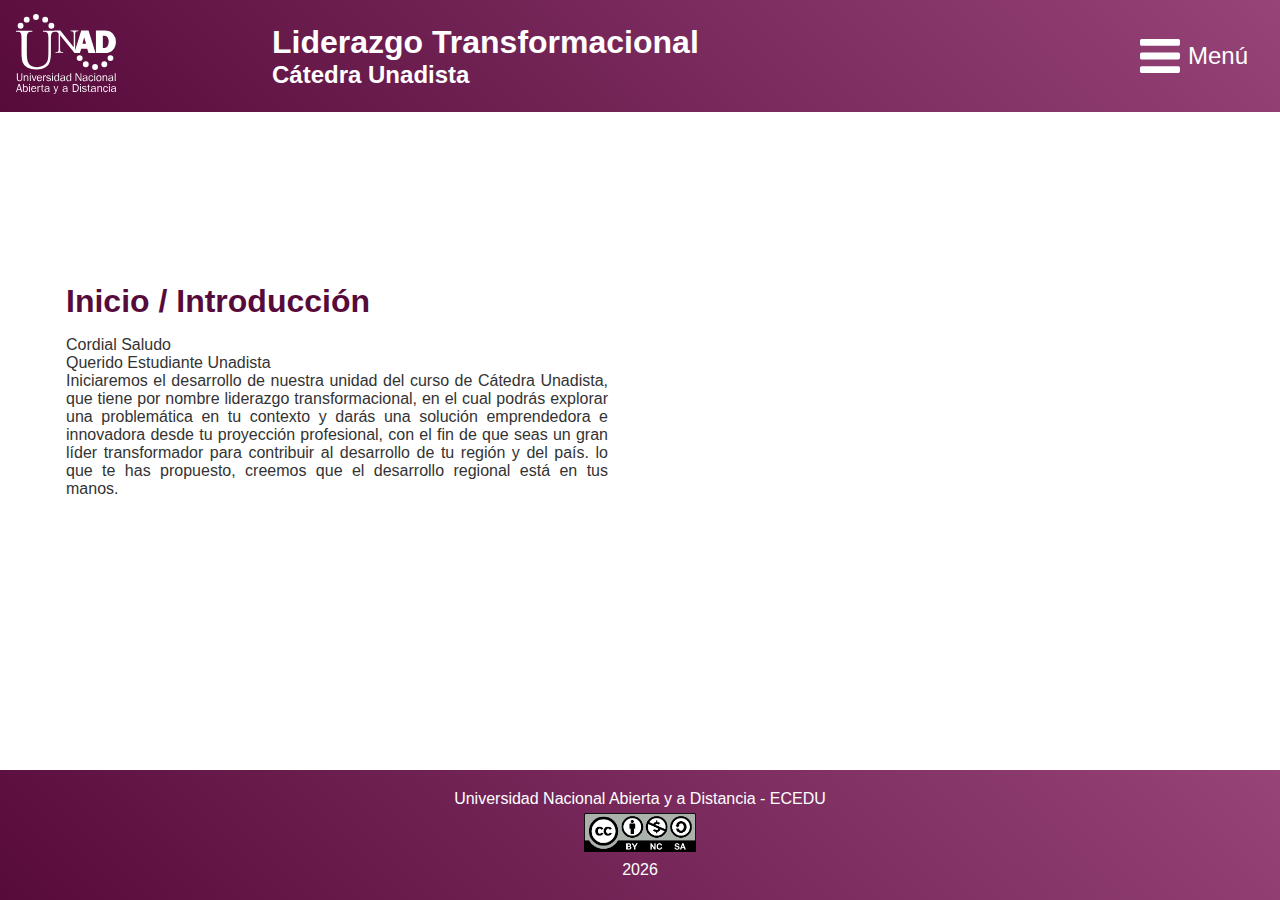
<file: index.html>
<!DOCTYPE html>
<html lang="es">
<head>
	<meta charset="UTF-8">
	<title>ECEDU::Liderazgo Transformacional</title>
	<link href="img/interfaz/favicon.png" rel="icon" type="image/x-icon" />
    <meta name="viewport" content="width=device-width, initial-scale=1">
    <link rel="stylesheet" href="css/main.css">
</head>
<body>
	<header>
		<div class="logos cuarto">
			<a class="logoUNAD" href="https://www.unad.edu.co/" target="_blank">
				<img src="img/interfaz/logo-UNAD.svg" alt="UNAD">
			</a>
			<div></div>
			
		</div>
		<div class="nombreCurso tresCuartos">
			<div class="tituloCurso">
			
			<!--Inicio de título-->
				<h1>Liderazgo Transformacional</h1>
			<!--Fin de título-->
			
			</div>
			<div class="subtituloCurso">
			
			<!--Inicio de subtítulo-->
				<h2>Cátedra Unadista</h2>
			<!--Fin de subtítulo-->
			
			</div>
		</div>
		<a class="menu cuarto">
			<img src="img/interfaz/menuIcon1.svg" alt="Icono Menú">
			<p>Menú</p>
		</a>
		
		
		<div class="menuBar">  
               	<span class="closeMenuBar" href="#">X</span>      	
                <a class="activo" href="contents/1-Introduccion.html">Introducción</a>
                
		<!-- ------------------ Aquí se cambian los elementos del menú de navegación ----------------------------------------------------- -->
                <a href="contents/2-Proposito.html">Propósito formativo</a>
                <a href="contents/3-tablaContenidos.html">Tabla de contenidos</a>
                <a href="contents/4-Contenidos1.html">Liderazgo Transformacional</a>
                <a href="contents/5-Contenidos2.html">Emprendimiento social</a>
                <a href="contents/6-Contenidos3.html">Innovación</a>
				<a href="contents/Contenidos4.html">Soluciones innovadoras</a>
                <a href="contents/7-Conclusiones.html">Conclusiones</a>
                <a href="contents/8-Bibliografia.html">Bibliografía</a>
                <a href="contents/9-Creditos.html">Créditos</a>
        <!-- ------------------------------------------------------------------------------------------------------------------------------- -->
        </div>
        
        
	</header>
	<main></main>
	<!--<div id="container"></div>-->
	<footer>
				<div class="info">
			<p>
				Universidad Nacional Abierta y a Distancia - ECEDU
			</p>
				<a href="https://co.creativecommons.org/?page_id=13" target="_blank"><img class="cc" src="img/interfaz/by-nc-sa.png" alt="CC Atribución – No comercial – Compartir igual"></a>
				
			
			<p id="fecha"></p>
		</div>
	</footer>
	
	
	<script type="text/jscript" src="js/jquery-3.5.1.min.js"></script>
    <script type="text/javascript" src="js/jquery-ui.min.js"></script>
    <script type="text/javascript" src="js/main.js"></script>
</body>
</html>
</file>
<file: css/main.css>
*,
*::before,
*::after {
	box-sizing: border-box;
	margin: 0;
	padding: 0;
}

:root{
	--color1: #974478;
    --color2: #570b3b;
    --color3: #7A255A;
    --color4: #B7709D;
    --color5: #D4A2C1;
	--grow: scale(1.05,1.05);
    --gris: #777;
}

body{
	min-height: 100vh;
	display: flex;
	flex-flow: column;
	font-family: sans-serif;
	justify-content: space-between;	
	width: 100vw;
	overflow-x: hidden;
}

main{
	display: flex;
	font-size: 1.07rem;
	flex-flow: column nowrap;
	width: 100%;
	flex-grow: 1;
	padding: 2em;
	min-height: 100%;
}

.container{
	display: flex;
	flex-flow: row wrap;
	width: 100%;
	min-height: 100%;
	flex-grow: 1;
	align-content: center;
}


.container a{
	color: var(--color1);
	font-weight: 600;
	text-decoration: none;
	padding: .1rem .2rem;
	transition: all 0.3s ease-in-out;
}

.container a:hover{
	background-color: var(--color1);
	color: #fff;
}

footer a{
	text-decoration: none;
}



video {
  width: 100%    !important;
  height: auto   !important;
}

.videoWrapper {
	position: relative;
	padding-bottom: 56.25%; /* 16:9 */
	padding-top: 25px;
	height: 0;
}
.videoWrapper object,
.videoWrapper embed {
	position: absolute;
	top: 0;
	left: 0;
	width: 100%;
	height: 100%;
}

.videoWrapper {
	position: relative;
	padding-bottom: 56.25%; /* 16:9 */
	padding-top: 25px;
	height: 0;
}
.videoWrapper iframe {
	position: absolute;
	top: 0;
	left: 0;
	width: 100%;
	height: 100%;
}


.container img{
	width: auto;
	height: auto;
	max-width: 100%;
	max-height: 60vh;
	display: block;
	margin: auto;
	/*
	max-height: 100%;
	width: 100%;
	height: auto;
	*/
}

.container small{
	text-align: center;
	display: block;
	margin: .5rem 0 0 0;
}

header{
	display: flex;
	justify-content: space-between;
	background: linear-gradient(45deg, var(--color2), var(--color1));
	padding: 1rem;
	align-items: center;
	color: #fff;
	height: 7rem;
	flex-flow: row nowrap;
}

header .logos img{
	min-height: 5rem;
	max-height: 6rem
}

header .logos{
	max-width: 15rem;
	min-width: 10rem;
}


header .logos a{
	transition: all 0.3s ease-in-out;
	
}

header .logos a:hover{
	transform: var(--grow);
}

.nombreCurso{
	padding: 0 1rem;
}

.menu{
	display: flex;
	align-items: center;
	justify-content: flex-end;
	transition: all 0.3s ease-in-out;
	margin-right: 1rem;
	cursor: pointer;
}

.menu:hover{
	transform: var(--grow);
}

.menu img{
	width: 2.5rem;
	margin-right: .5rem
}

.menu p{
	font-size: 1.5rem;
}

a.menu{
	text-decoration: none;
	color: #fff;
}


.container .quinto, .container .cuarto, .container .tresCuartos, .container .tercio, .container .mitad, .container .completo{
	padding: 2rem;
}


.container h1, .container h2, .container h3, .container h4, .container h5, .container h6{
	color: var(--color2);
	margin-bottom: .5rem;
	
}
	
.container p{
	color: #333;
	margin: 1rem 0;
}

.logos{
	display: flex;	
}

footer{
	background: linear-gradient(45deg, var(--color2), var(--color1));
	padding: 1rem;
	color: #fff;
	display: flex;
	align-items: center;
	justify-content: space-around;
	flex-flow: row wrap;
}

footer img.cc{
	width: 7rem;
	transition: all 0.3s ease-in-out;
}

.premios{
	display: flex;
	justify-content: space-between;
	flex-flow: row wrap;
}

.recla, .PREDALC{
	padding: .5rem;
	border-right: solid 10px var(--color2);
	border-bottom: solid 1px var(--color2);
	border-left: solid 1px var(--color2);
	border-top: solid 1px var(--color2);
	color: #777;
	background-color: #fff;
	width: 320px;
	border-radius: .17rem;
	transition: all 0.3s ease-in-out;
	margin: .25rem
}

.recla span, .PREDALC span{
	display: flex;
	align-items: center;
}

.recla h5, .PREDALC h5{
	color: var(--color2);
	font-weight: 600;
	font-size: 1.04em
}

.recla p, .PREDALC p{
	font-size: .8rem
}

.recla:hover, .PREDALC:hover, footer img.cc:hover{
	transform: var(--grow)
}

.info{
	text-align: center;
	padding: 0 1rem
}

.info p{
	margin: .3rem 0;
}

.menuBar{
    position: fixed;
    display: block;
    z-index: 5001;
    min-height: 100vh;
    left: 100%;
	top: 0;
    margin: 8px 0 0 0;
    padding: 1vh 4vw;
	width: 50vw;
	background: var(--color1);
}

.menuBar a{
    display: block;  
	text-decoration: none;
	color: #fff;
}

.closeMenuBar{
	display: block;
	text-align: center;
	line-height: 2.2rem;
	font-size: 2rem;
	transition: all 0.3s ease-in-out;
	border: solid 1px #fff;
	border-radius: 50%;
	height: 2.2rem;
	width: 2.2rem;
	position: relative;
	left: 90%;
	margin: 1rem 0;
	
}

.closeMenuBar:hover{
	cursor: pointer;
	transform: var(--grow);
}

.menuBar a{
	font-size: 1.2rem;
	margin-bottom: .5rem;
	padding: .5rem;
	border-bottom: solid 1px #fff;
	transition: all 0.3s ease-in-out;
}

.menuBar a:hover{
	cursor: pointer;
	transform: var(--grow);
	background-color: rgba(0,0,0,0.15)
} 

.activo{
	background-color: rgba(0,0,0,0.2)
}

ul li, ol li{
	margin-left: 2rem;
}

.textLeft{
	text-align: left;
}

.textCenter{
	text-align: center;
}

.textRight{
	text-align: right;
}

ol, ul{
	margin: 0 0 1rem 0;
}

ul{
	list-style: none;
}

ul li::before {
	content: "•"; 
	color: var(--color1);
	display: inline-block; width: 1em;
	margin-left: 1rem;
	font-size: 2rem;
	margin-right: -1rem;
	line-height: 1rem;
	position: relative;
	top: .3rem;
}

ol{
	list-style: none; counter-reset: li
}

ol li::before {
	content: counter(li); 
	display: inline-block; 
	width: 1em;
	margin-left: 1em;
	color: var(--color1);
	font-weight: 600;
	font-size: 1.1rem;
	margin-right: .5rem;
	text-align: center;
}


ol li {
	counter-increment: li
}

ol li b, ul li b{
	color: var(--color2);
}

.ejemploCodigo{
	background-color: rgba(0,0,0,.05);
	padding: .5rem;
	border-radius: .5rem;
	border: solid 1px rgba(0,0,0,.2);
	font-size: 1.1rem;
	color: rgba(0,0,0,.7);
}

code{
	display: flex;
	justify-content: center;
}

code b{
	color: var(--color3);
}


pre{
	white-space:pre-wrap;
}

pre span{
	word-break:break-all;
	word-wrap: break-word;
}


.menu-fixed {
	display: flex;
    justify-content: flex-end;
    position: fixed;
    top: 0px;
    right: -16px;
    width: 130px !important;
    z-index: 5000;
	background-color: var(--color1) !important;
	padding: .5rem
    }
    




/*------------------------*/

@media (min-width: 992px) {
	.quinto{
		width: calc(100vw/5);
	}

	.cuarto{
		width: calc(100vw/4);
	}

	.tresCuartos{
		width: calc((100vw/4)*3);
	}

	.tercio{
		width: calc(100vw/3);
	}

	.mitad{
		width: calc(100vw/2);
	}
	
	.completo{
		width: 100vw;
	}
	
}

@media (max-width: 991px) {
.tercio, .mitad, .cuarto, .tresCuartos, .quinto, .completo{
      width: 100vw;
    }
	header{
		height: auto;
		justify-content: center;
		flex-flow: row wrap;
	}
	
	.premios{
		justify-content: space-around;
	}
	
	.menuBar{
		overflow-y: auto;
		overflow-x: hidden;
	}
	
	img{
	width: 100%;
	height: auto;
	max-width: 100%;
	}
	.container{
		display: flex;
		flex-flow: row wrap;
		
	}
	
	.container .textLeft, .container .textRight{
		text-align: left;
	}


}
</file>
